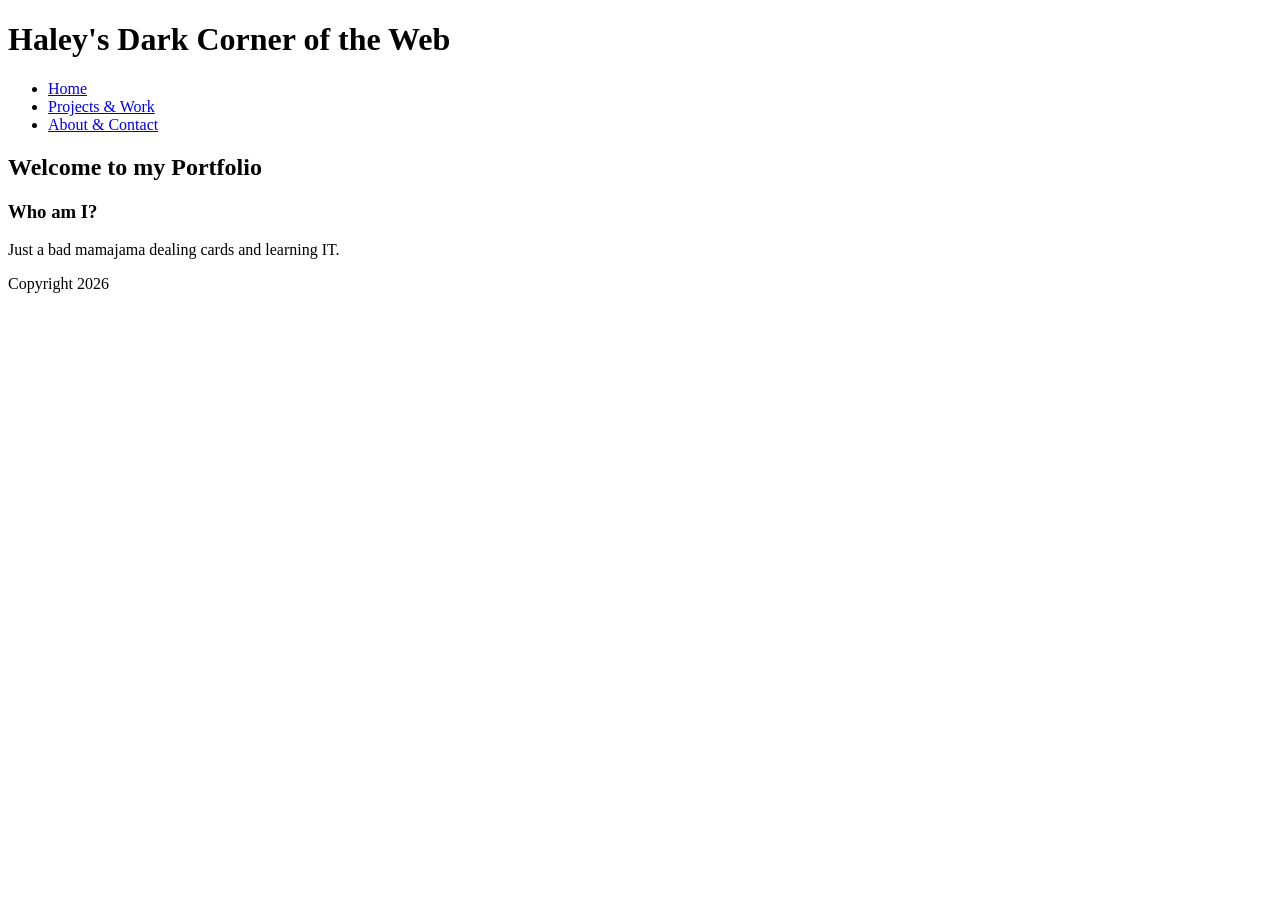
<file: index.html>
<!DOCTYPE html>
<html lang="en">
<head>
    <meta charset="UTF-8">
    <meta name="viewport" content="width=device-width, initial-scale=1.0">
    <title>Document</title>
</head>
<body>
<header>
        <h1>Haley's Dark Corner of the Web</h1>
        <nav>
            <ul>
                <li><a href="index.html">Home</a></li>
                <li><a href="projects.html">Projects & Work</a></li>
                <li><a href="about.html">About & Contact</a></li>
            </ul>
        </nav>
    </header>

    <main>
        <section>
            <h2>Welcome to my Portfolio</h2>
            <h3>Who am I?</h3>
            <p>Just a bad mamajama dealing cards and learning IT.</p>
        </section>
    </main>

    <footer>
        <p>Copyright 2026</p>
    </footer>    
</body>
</html>
</file>
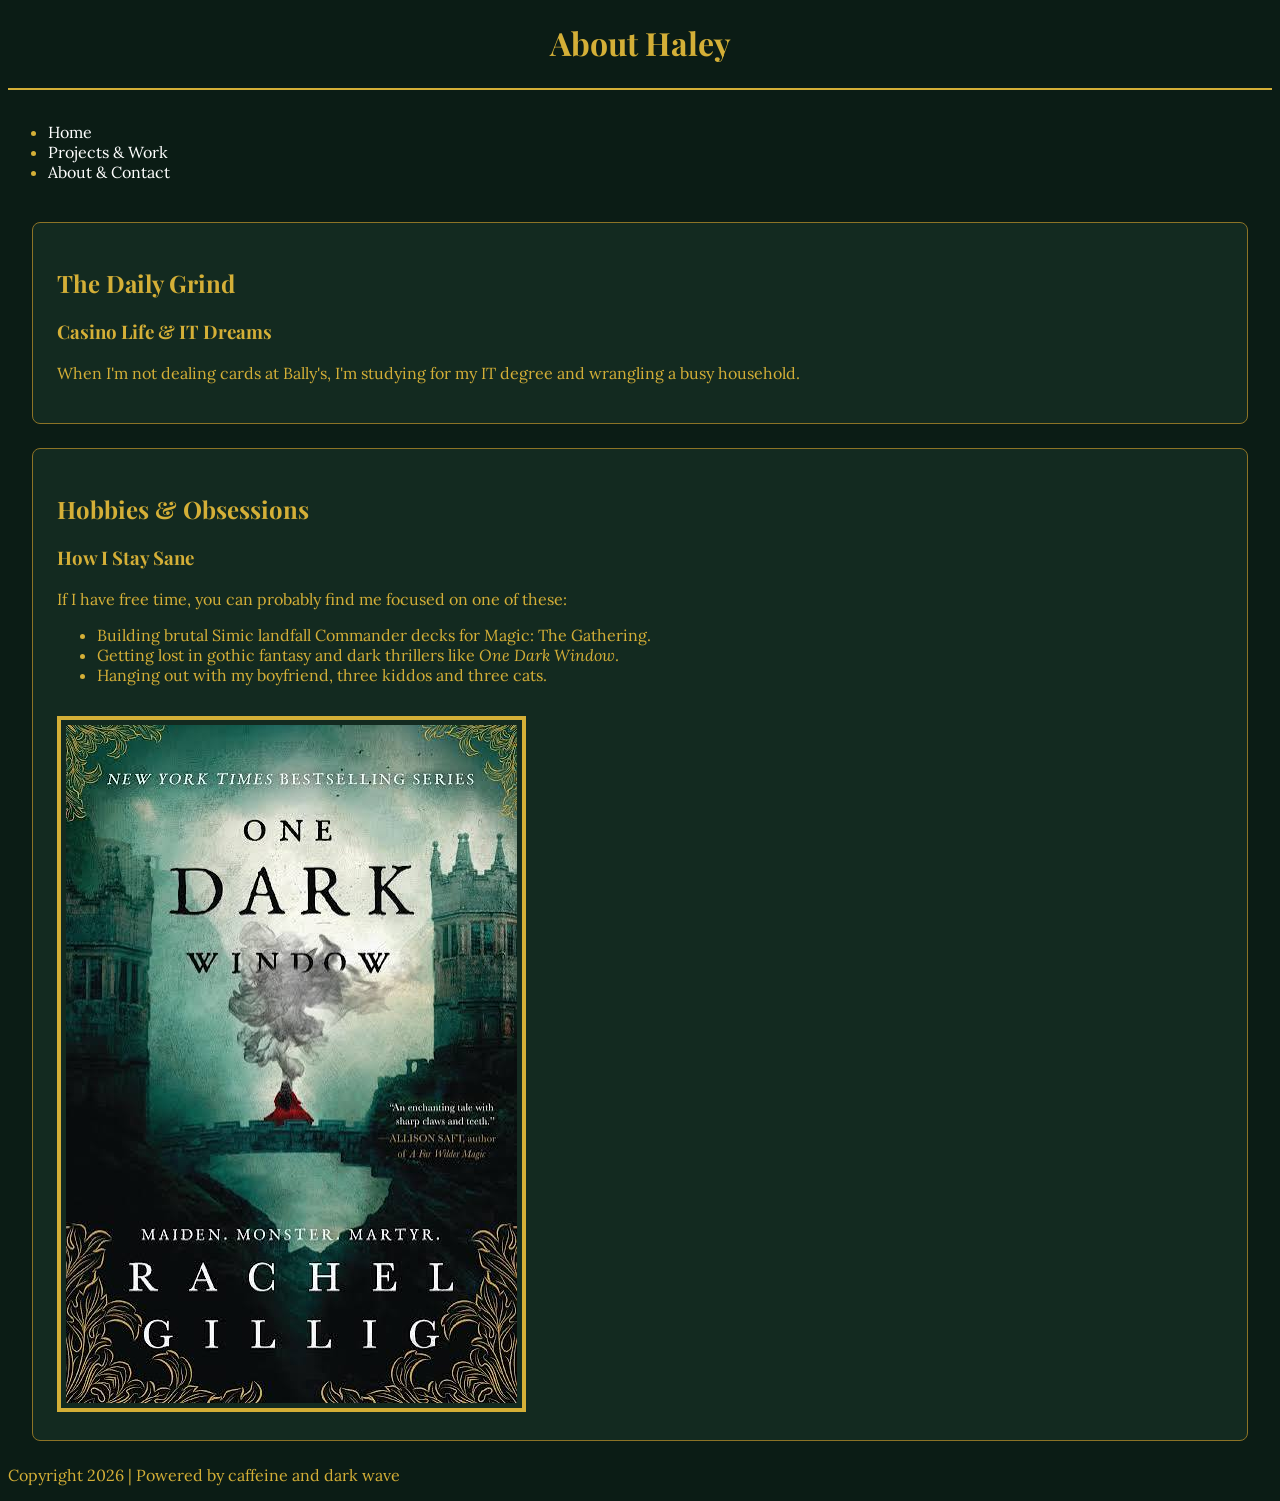
<file: about.html>
<!DOCTYPE html>
<html lang="en">
<head>
    <meta charset="UTF-8">
    <meta name="viewport" content="width=device-width, initial-scale=1.0">
    <title>About Haley-Portfolio</title>
    <link rel="stylesheet" href="style.css">
</head>
<head>
    <title>About Haley-Portfolio</title>
</head>
<body>
    <header>
        <h1 id="main-title">About Haley</h1>
        <nav>
            <ul>
                <li><a href="index.html">Home</a></li>
                <li><a href="projects.html">Projects & Work</a></li>
                <li><a href="about.html">About & Contact</a></li>
            </ul>
        </nav>
    </header>

    <main>
        <div class="flex-container"></div>
        <section class="gothic-box">
            <h2>The Daily Grind</h2>
            <h3>Casino Life & IT Dreams</h3>
            <p>When I'm not dealing cards at Bally's, I'm studying for my IT degree and wrangling a busy household.</p>
        </section>

        <article class="gothic-box">
            <h2>Hobbies & Obsessions</h2>
            <h3>How I Stay Sane</h3>
            <p>If I have free time, you can probably find me focused on one of these:</p>
            <ul>
                <li>Building brutal Simic landfall Commander decks for Magic: The Gathering.</li>
                <li>Getting lost in gothic fantasy and dark thrillers like <em>One Dark Window</em>.</li>
                <li>Hanging out with my boyfriend, three kiddos and three cats.</li>
            </ul>
            
            <img src="onedarkwindow.jpg" alt="Cover of the book One Dark Window">
        </article>
        </div>
    </main>

    <footer>
        <p>Copyright 2026 | Powered by caffeine and dark wave</p>
    </footer>
</body>
</html>
</file>
<file: style.css>
@import url('https://fonts.googleapis.com/css2?family=Lora:ital,wght@0,400;0,700;1,400&family=Playfair+Display:ital,wght@0,400;0,700;1,400&display=swap');

body {
    background-color: #0b1c15; 
    color: #d4af37; 
    font-family: 'Lora', serif; 
}

h1, h2, h3, #main-title {
    font-family: 'Playfair Display', serif;
}
#main-title {
    text-align: center;
    border-bottom: 2px solid #d4af37; 
    padding-bottom: 24px; 
    margin-bottom: 32px; 
}

.gothic-box {
    margin: 24px; 
    padding: 24px;
    border: 1px solid #8c7326;
    background-color: #132a20;
    border-radius: 8px;
}

#main-title {
    margin-bottom: 32px; 
    padding-bottom: 24px; 
    border-bottom: 2px solid #d4af37;
    text-align: center;
}


img {
    border: 4px solid #d4af37; 
    padding: 5px; 
    margin-top: 15px;
    max-width: 100%;
}
nav a {
    color: white;
    text-decoration: none; 
}
a {
    color: white;
}
.flex-container {
    display: flex;
    flex-wrap: wrap; 
    gap: 24px;
    justify-content: center;
}

@media (max-width: 1200px) {
    .gothic-box {
        margin: 16px;
        padding: 16px;
    }
}

@media (max-width: 768px) {
    .flex-container {
        flex-direction: column;
        align-items: center;
    }

    #main-title {
        font-size: 24px;
        margin-bottom: 24px;
    }
}
</file>
